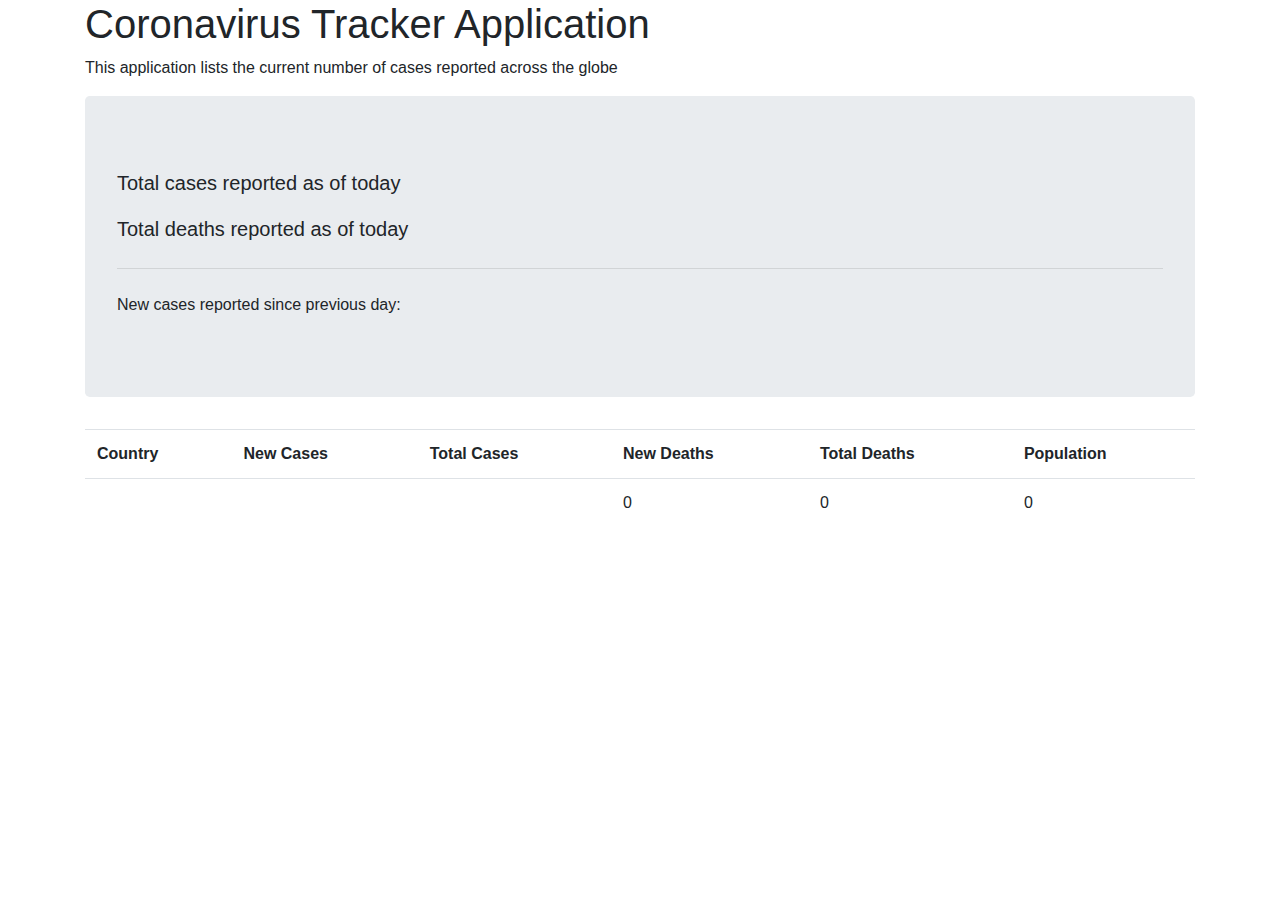
<file: src/main/resources/templates/home.html>
<!DOCTYPE html>

<html xmlns:th="http://www.thymeleaf.org">

<head>
    <title>Coronavirus Tracker Application</title>
    <meta http-equiv="Content-Type" content="text/html; charset=UTF-8" />
    <link rel="stylesheet" href="https://stackpath.bootstrapcdn.com/bootstrap/4.4.1/css/bootstrap.min.css" integrity="sha384-Vkoo8x4CGsO3+Hhxv8T/Q5PaXtkKtu6ug5TOeNV6gBiFeWPGFN9MuhOf23Q9Ifjh" crossorigin="anonymous">
</head>

<body>
<div class="container">
    <h1>Coronavirus Tracker Application</h1>
    <p>This application lists the current number of cases reported across the globe</p>

    <div class="jumbotron">
        <h1 class="display-4" th:text="${totalReportedCases}"></h1>
        <p class="lead">Total cases reported as of today</p>
        <h1 class="display-4" th:text="${totalReportedDeaths}"></h1>
        <p class="lead">Total deaths reported as of today</p>
        <hr class="my-4">
        <p>
            <span>New cases reported since previous day:</span>
            <span th:text="${totalNewCases}"></span>
        </p>

    </div>

    <table class="table">
        <tr>
            <th>Country</th>
            <th>New Cases</th>
            <th>Total Cases</th>
            <th>New Deaths</th>
            <th>Total Deaths</th>
            <th>Population</th>
        </tr>
        <tr th:each="locationStat : ${stats}">
            <td th:text="${locationStat.country}"></td>
            <td th:text="${locationStat.newCases}"></td>
            <td th:text="${locationStat.totalCases}"></td>
            <td th:text="${locationStat.deaths}">0</td>
            <td th:text="${locationStat.totalDeaths}">0</td>
            <td th:text="${locationStat.population}">0</td>
        </tr>
    </table>
</div>
<div th:text="${readingResponse}"></div>
</body>

</html>
</file>
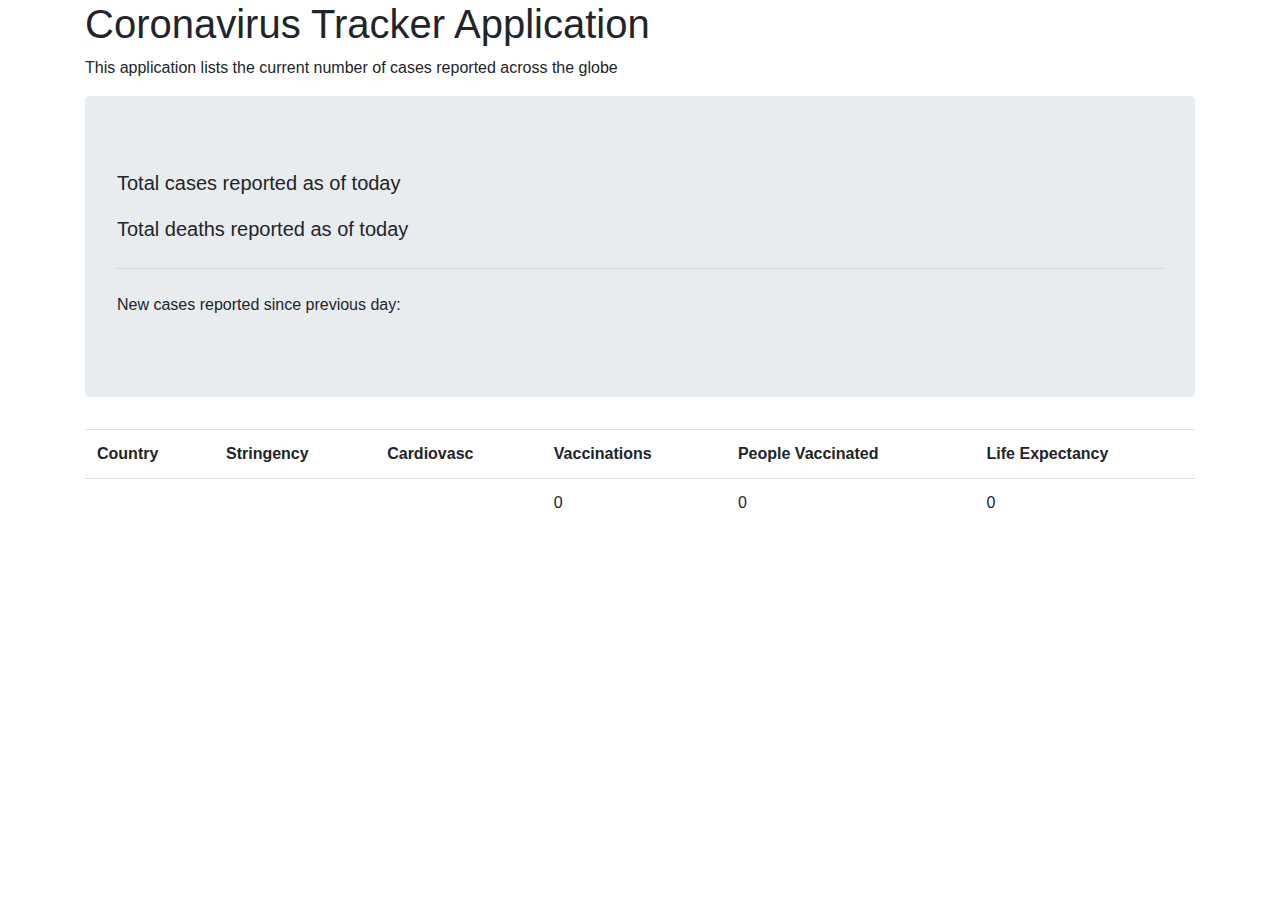
<file: src/main/resources/templates/vaccine.html>
<!DOCTYPE html>

<html xmlns:th="http://www.thymeleaf.org">

<head>
    <title>Coronavirus Tracker Application</title>
    <meta http-equiv="Content-Type" content="text/html; charset=UTF-8" />
    <link rel="stylesheet" href="https://stackpath.bootstrapcdn.com/bootstrap/4.4.1/css/bootstrap.min.css" integrity="sha384-Vkoo8x4CGsO3+Hhxv8T/Q5PaXtkKtu6ug5TOeNV6gBiFeWPGFN9MuhOf23Q9Ifjh" crossorigin="anonymous">
</head>

<body>
<div class="container">
    <h1>Coronavirus Tracker Application</h1>
    <p>This application lists the current number of cases reported across the globe</p>

    <div class="jumbotron">
        <h1 class="display-4" th:text="${totalReportedCases}"></h1>
        <p class="lead">Total cases reported as of today</p>
        <h1 class="display-4" th:text="${totalReportedDeaths}"></h1>
        <p class="lead">Total deaths reported as of today</p>
        <hr class="my-4">
        <p>
            <span>New cases reported since previous day:</span>
            <span th:text="${totalNewCases}"></span>
        </p>

    </div>

    <table class="table">
        <tr>
            <th>Country</th>
            <th>Stringency</th>
            <th>Cardiovasc</th>
            <th>Vaccinations</th>
            <th>People Vaccinated</th>
            <th>Life Expectancy</th>
        </tr>
        <tr th:each="locationStat : ${stats}">
            <td th:text="${locationStat.country}"></td>
            <td th:text="${locationStat.stringencyIndex}"></td>
            <td th:text="${locationStat.cardiovascDeathRate}"></td>
            <td th:text="${locationStat.totalVaccinationsPerHundred}">0</td>
            <td th:text="${locationStat.peopleFullyVaccinatedPerHundred}">0</td>
            <td th:text="${locationStat.lifeExpectancy}">0</td>
        </tr>
    </table>
</div>
<div th:text="${readingResponse}"></div>
</body>

</html>
</file>
